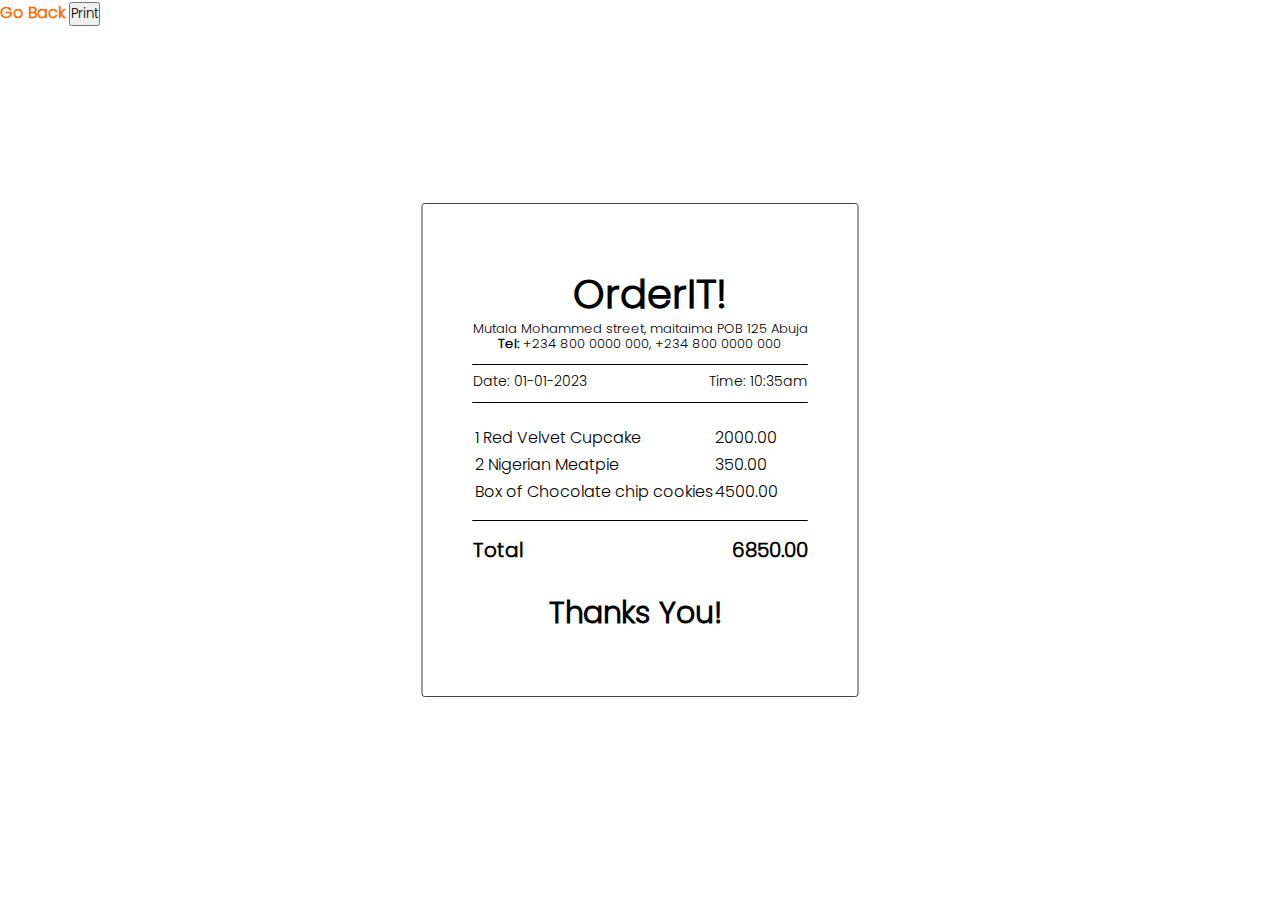
<file: receipt.html>
<!DOCTYPE html>
<html lang="en">
    <head>
        <meta charset="UTF-8">
        <meta name="viewport" content="width=device-width, initial-scale=1.0">
        <meta http-equiv="X-UA-Compatible" content="ie=edge">
        <link rel="stylesheet" href="mystyle.css">
        
        <title>Receipt example</title>
    </head>
    <style>
      .heading{
        margin-bottom: 20px;
      }
      .centereds{
        margin-left: 100px;
        font-size: 40px;
        font-weight: bold;
      }
      .p{
        font-size: 13px;
        margin-top: -5px;
      }
      .ps{
        font-size: 13px;
        margin-top: -5px;
        margin-left: 25px;
      }
      .line{
        border: 1px solid black;
        border-bottom: 10px;
        margin-top: 10px;
        margin-bottom: 6px;
      }
      .lines{
        border: 1px solid black;
        border-bottom: 10px;
        margin-top: 14px;
        margin-bottom: 14px;
      }
      .dt{
        display: flex;
        justify-content: space-between;
        font-size: 14px;
      }
      .prices{
        margin-left: 0px;
      }
      .totals{
        display: flex;
        justify-content: space-between;
        font-size: 20px;
        font-weight: bolder;
      }
      .centered{
        margin-top: 25px;
        font-size: 30px;
        margin-left: 76px;
        font-weight: bold;

      }
    </style>
    <body>
      <a class="active" style="color: #ff6c01" href="Order.html">Go Back</a>
        <div class="ticket">
            <div class="heading">
                <p class="centereds">Order<span>IT!</span></p>
                <p class="p">Mutala Mohammed street, maitaima POB 125 Abuja</p>
                <p class="ps"><b>Tel:</b> +234 800 0000 000, +234 800 0000 000 </p>
                <div class="line"></div>
                <div class="dt">
                    <p>Date: 01-01-2023</p>
                    <p>Time: 10:35am</p>
                </div>

                <div class="line"></div>
            </div>
            
            <table>
            
                <tbody>
                    <tr>
                        <td class="quantity">1 Red Velvet Cupcake</td>
                       
                        <td class="price">2000.00</td>
                    </tr>
                    <tr>
                        <td class="quantity">2 Nigerian Meatpie</td>
                       
                        <td class="price">350.00</td>
                    </tr>
                    <tr>
                        <td class="quantity">Box of Chocolate chip cookies</td>
                        
                        <td class="price">4500.00</td>
                    </tr>
                    
                    
                </tbody>
            </table>
            <div class="lines"></div>
            <div class="totals">
                <p>Total</p>
                <p>6850.00</p>
            </div>
            <p class="centered">Thanks You!
                </p>
        </div>
        <button id="btnPrint" class="hidden-print">Print</button>
        
        <script>
            const $btnPrint = document.querySelector("#btnPrint");
            $btnPrint.addEventListener("click", () => {
            window.print();
})
        </script>
    </body>
</html>
</file>
<file: mystyle.css>
@font-face {
    src: url(assets/fonts/Poppins-Light.ttf);
    font-family: poppins-Italic;
}
*{
    margin: 0;
    padding: 0;
    box-sizing: border-box;
    font-family: poppins-Italic; 
    text-decoration: none;
    list-style: none;
    box-sizing: border-box;
}
body{
    background-color: #fff;
}
.container{
    max-width: 100%;
	max-height: 100vh;
    display: flex;
    position: absolute;
    overflow: visible;
}
.vertical_bar{
    background-color: #FCFAEF;
    width: 230px;
    max-height: 1140px;
    float: left;
    position: fixed;
}
.vertical_bar .cart{
    margin: 10px 0px 18px 57px;
}
.vertical_bar .cart img{
    width: 100px;
}
.title{
    margin: -45px 0px 9px 50px;
    font-weight: 900;
    font-size: 32px;
    color: black;
}
.it{
    font-size: 32px;
    font-weight: 900;;
    color: #FF6C01; 
}
.wrap{
    
}
.button2 button{
    background-color: #ff6c01;
    border: none;
    margin: 18px 0px 20px 33px;
    padding: 13px 30px;
    text-align: center;
    text-decoration: none;
    font-size: 17px;
    font-weight: 900;
}
.button2 button a{
    color: white; 
}
.button2 button{
    cursor: pointer;
}

nav ul{
    margin: 0px 0px 0px 33px; 
}
nav ul li{
    line-height:  50px;
}
nav ul li a{
    color: #454545;
}
.active{
    font-weight: bolder;
}
nav ul li a:hover{
    color: #ff6c01;
    font-weight: bold;
}
footer{
    margin-left: 33px;
    font-size: 12px;
    font-weight: 200px;
    line-height: 410px;
    font-style: italic;
}
.secondside{
    margin-left: 230px;
}
.toptitle{
    display: flex;
    margin: 60px 0px 0px 35px;
}
h1{
    margin-right: 350px;
    font-size: 40px;
}
.toptitle input[type=search]{
    padding: 5px 230px 5px 20px;
    margin-top: 8px;
    margin-right: 16px;
    font-size: 15px;
}
.toptitle .search-text:hover {
    border: 1px solid orange ;
  }
.search-text {
    border-radius: 8px ;
    outline: none;
    border: 1px solid #7D7D7D ;
    margin-left: 40px;
}
.items .item{
    display: flex;
    background-color: #FCFAEF;
    margin: 25px 0px 0px 35px;
}
.item{
    padding: 15px 0px 8px 0px;
    
}
.img img{
    width: 140px;
    margin-left: 32px;
}
.description{
    margin: 12px 0px 0px 45px;
}
.red{
    margin-bottom: 7px;
}
.red1{
    margin-bottom: 10px;
}
.more{
    color: #FF6C01;
    font-weight: bolder;
}
input:checked{
    background-color: ;
}

.ticket{
    position: absolute;
    top: 50%;
    left: 50%;
    transform: translate(-50%, -50%);
    
}
.ticket{
    border: 1px solid #454545;
    padding: 60px 50px;
    border-radius: 3px;
}
.head{
    margin-left: 600px;
    margin-top: 40px;
}
.coming_soon{
    margin-left: 600px;
    font-size: 60px;
    margin-top: 200px;
}
.stars{
    margin-left: 5px;
}
.place{
    display: flex;
}
</file>
